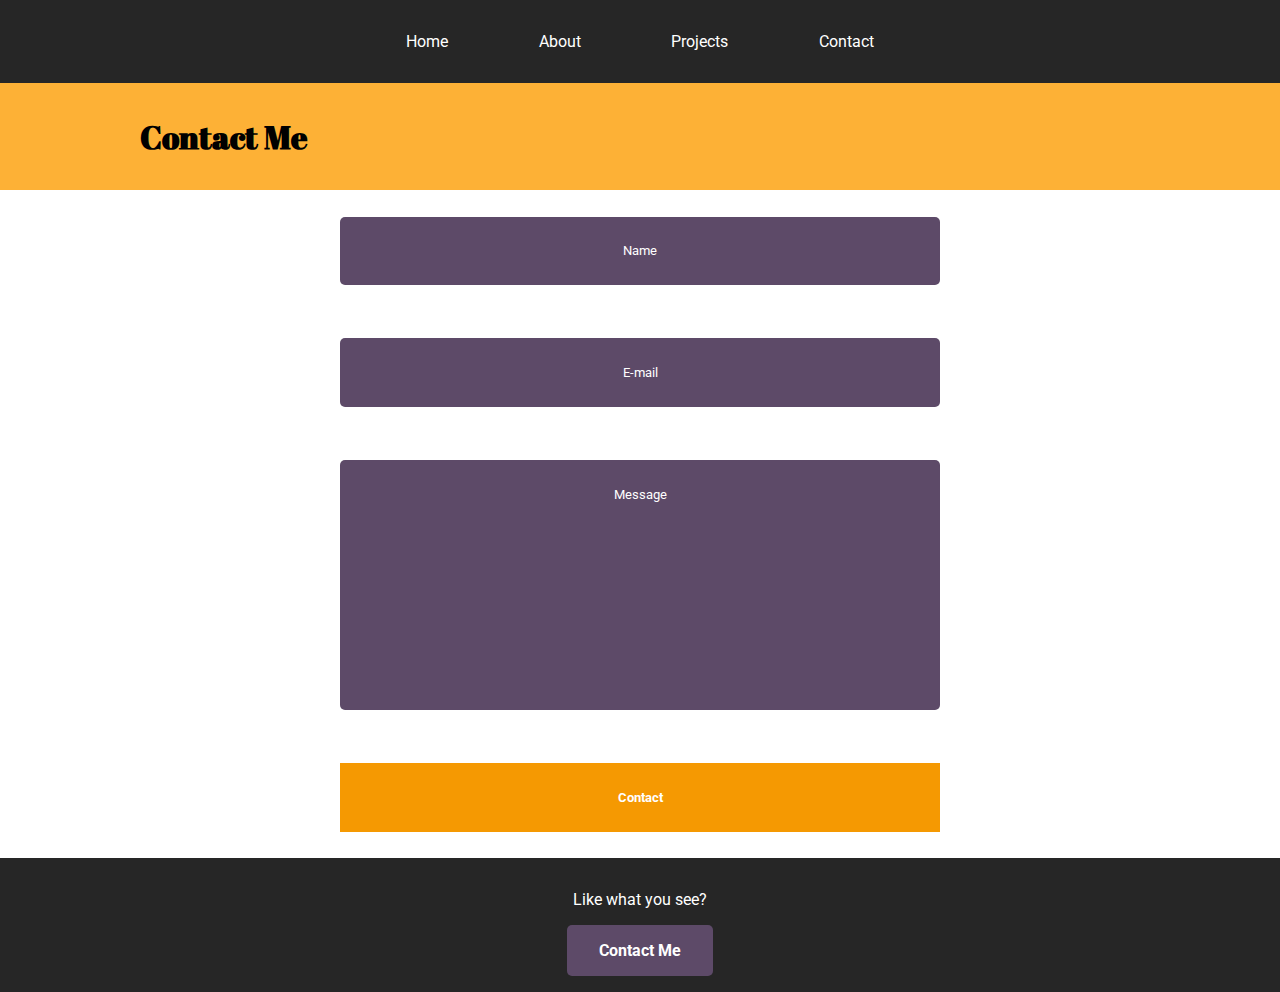
<file: contact.html>
<!DOCTYPE html>
<html lang="en">
<head>
    <meta charset="UTF-8">
    <meta name="viewport" content="width=    <h1> ABOUT </h1>, initial-scale=1.0">
    <title>Contact</title>
    <link rel="preconnect" href="https://fonts.googleapis.com">
    <link rel="preconnect" href="https://fonts.gstatic.com" crossorigin>
    <link href="https://fonts.googleapis.com/css2?family=Abril+Fatface&family=Roboto:wght@400;700&display=swap" rel="stylesheet"> 
    <link href="style/index.css" rel="stylesheet">
</head>
<body>
    <header>
        <nav>
            <ul>
                <li><a href="index.html">Home</a></li>
                <li><a href="about.html">About</a></li>
                <li><a href="projects.html">Projects</a></li>
                <li><a href="contact.html">Contact</a></li>
            </ul>
        </nav>
    </header>
    <section class="top-section-contact">
        <div>
            <h1>Contact Me</h1>
        </div>
    </section>
    <main class="main-section-contact">
        <form action="#" class="contact-form">
            <input type="text" placeholder="Name">
            <input type="email" placeholder="E-mail">
            <textarea name="#" placeholder="Message"></textarea>
            <button>Contact</button>
        </form>
    </main>
    <footer>
        <p>Like what you see?</p>
        <a href="contact.html" class="button">Contact Me</a>
    </footer>
</body>
</html>
</file>
<file: style/index.css>
* {
    box-sizing: border-box;
    margin: 0;
    padding: 0;
}

body {
    font-size: 16px;
    font-family: 'Roboto', sans-serif;
}

/* TYPOGRAPHY */
.main-section-home h1,
.main-section-about h1,
.main-section-projects h2,
.top-section-contact h1 {
    font-family: 'Abril Fatface', cursive;
}

/* HOME PAGE */
/* NAVIGATION-REUSED */
nav {
    background-color: #262626;
    width: 100%;
    margin: 0 auto;
    display: flex;
    justify-content: center;
    padding: 2em 0 2em 0;
}
nav ul {
    width: 500px;
    display: flex;
    justify-content: space-between;
    list-style: none;
}

nav a {
    text-decoration: none;
    padding: 0.5em 1em 0.5em 1em;
    color: #ffffff;
}

nav a:hover {
    color: #fdb136;
}

/* MAIN SECTION HOME PAGE */
.main-section-home {
    background-image: url("/Images/main-img.jpg");
    min-height: 100vh;
    background-size: cover;
    background-position: center;
    display: flex;
    flex-direction: column;
    align-items: center;
    justify-content: center;
    text-align: center;
}

.main-section-home div {
    padding: 6em 0;
    background: rgba( 255, 255, 255, 0.25 );
    box-shadow: 0 8px 32px 0 rgba( 93, 74, 104, 0.37 );
    backdrop-filter: blur( 3px ); 
    border-radius: 10px;
    width: 600px;
    max-width: 90%;
}

.main-section-home h1,
.main-section-projects h2,
.main-section-projects p {
    margin-bottom: 0.5em;
}

.main-section-home h2 {
    margin-bottom: 2em;
}

/* BUTTONS FOR ALL PAGES */
.main-section-home .main-section-home-button,
.main-section-about .about-me-button,
.main-section-projects button {
    padding: 1em 2em;
    border-radius: 5px;
    cursor: pointer;
    border: none;
    background-color: #f59902;
    font-family: inherit;
    color: #ffffff;
    font-weight: 700;
    text-decoration: none;
}

.main-section-home .main-section-home-button:hover,
.main-section-about .about-me-button:hover,
.main-section-projects button:hover,
.contact-form button:hover {
    background-color: #fdb136; 
}

/* FOOTER- REUSED */
footer {
    text-align: center;
    padding: 2em 0 2em 0;
    background-color: #262626;
    color: #ffffff;
}

footer p {
    margin-bottom: 2em;
}

footer .button {
    padding: 1em 2em;
    border-radius: 5px;
    cursor: pointer;
    background-color: #5d4a68;
    font-family: inherit;
    color: #ffffff;
    font-weight: 700;
    text-decoration: none;
    
}

footer .button:hover {
    background-color: #7d668a;
}

/* ABOUT ME PAGE */
/* MAIN SECTION ABOUT ME */
.main-section-about {
    width: 1000px;
    max-width: 90%;
    margin: 0 auto;
    display: flex;
    padding: 3em 0;
}

.main-section-about img {
    width: 40%;
    object-fit: cover;
}

.main-section-about div {
    padding: 3em;
    width: 60%;
}

.main-section-about h1 {
    margin-bottom: 1em;
}
.main-section-about p {
    margin-bottom: 2em;;
}

.sub-section-about {
    width: 100%;
    padding-bottom: 3em 0;
    background-color:#7d668a;
}

.sub-section-about div {
    width: 1000px;
    max-width: 90%;
    margin: 0 auto;
    padding: 3em 0;
    color: white;
}

/* PROJECTS PAGE */
/* MAIN SECTION */
.main-section-projects {
    width: 100%;
    display: flex;
}

.main-section-projects-container {
    width: 1000px;
    max-width: 90%;
    margin: 0 auto;
    display: flex;
    flex-wrap: wrap;
    justify-content: center;
    text-align: center;
    padding: 2em 0;
}

.main-section-project-card {
    width: 300px;
    padding: 30px;
    margin: 20px;
    background-color: #7d668a;
    border-radius: 5px;
    box-shadow: 5px 5px 5px 0 rgba(15, 13, 13, 0.192) 
}

.main-section-projects img {
    width: 100%;
}

.main-section-projects h2,
.main-section-projects p {
    color: white;
}

/* CONTACT PAGE*/
/* CONTACT SECTION */
.top-section-contact {
    width: 100%;
    background-color: #fdb136;
}
.top-section-contact div {
    width: 1000px;
    max-width: 90%;
    margin: 0 auto;
    padding: 2em 0;
}
.main-section-contact {
    width: 100%;
}

.contact-form {
    width: 600px;
    max-width: 90%;
    margin: 0 auto;
    display: flex;
    flex-direction: column;  
}

.contact-form input,
.contact-form textarea,
.contact-form button {
    font-family: inherit;
    text-align: center;
    margin: 2em 0;
    padding: 2em 0;
}  

.contact-form input,
.contact-form textarea {
    background-color: #5d4a68;
    color: white !important;
    border-radius: 5px;
    border: none;
}

::placeholder {
    color: #ffffff !important;
}

.contact-form textarea {
    height: 250px;
    resize: none;
}

.contact-form button {
    background-color: #f59902;
    border: none;
    color: #ffffff;
    font-weight: 700;
}


/* MEDIA QUERIES  */
/* TABLET GOING DOWN */
@media (max-width: 800px) {
    .main-section-home div {
        padding: 5em 0;
    }
    .main-section-about {
        flex-direction: column;
    }
    .main-section-about img {
        width:  100%;
    }
    .main-section-about div {
        padding: 1em;
        width: 100%;
    }
    .sub-section-about div {
        padding: 2em 1em;
    }
    .contact-form input,
    .contact-form textarea,
    .contact-form button {
        margin: 1em 0;
    }  
}

/* MOBILE */
@media (max-width: 500px) {
    .main-section-home {
        min-height: 80vh;
    }
    .main-section-home div {
        padding: 4em 0;
    }
    nav {
        padding: 1em;
    }
    nav ul {
        height: 20vh;
        flex-direction: column;
        align-items: center;
    }
    .top-section-contact {
        text-align: center;
    }
    .main-section-home .main-section-home-button,
    .main-section-about .about-me-button,
    footer .button {
        padding: 0.5em 1em;
    }
}
</file>
